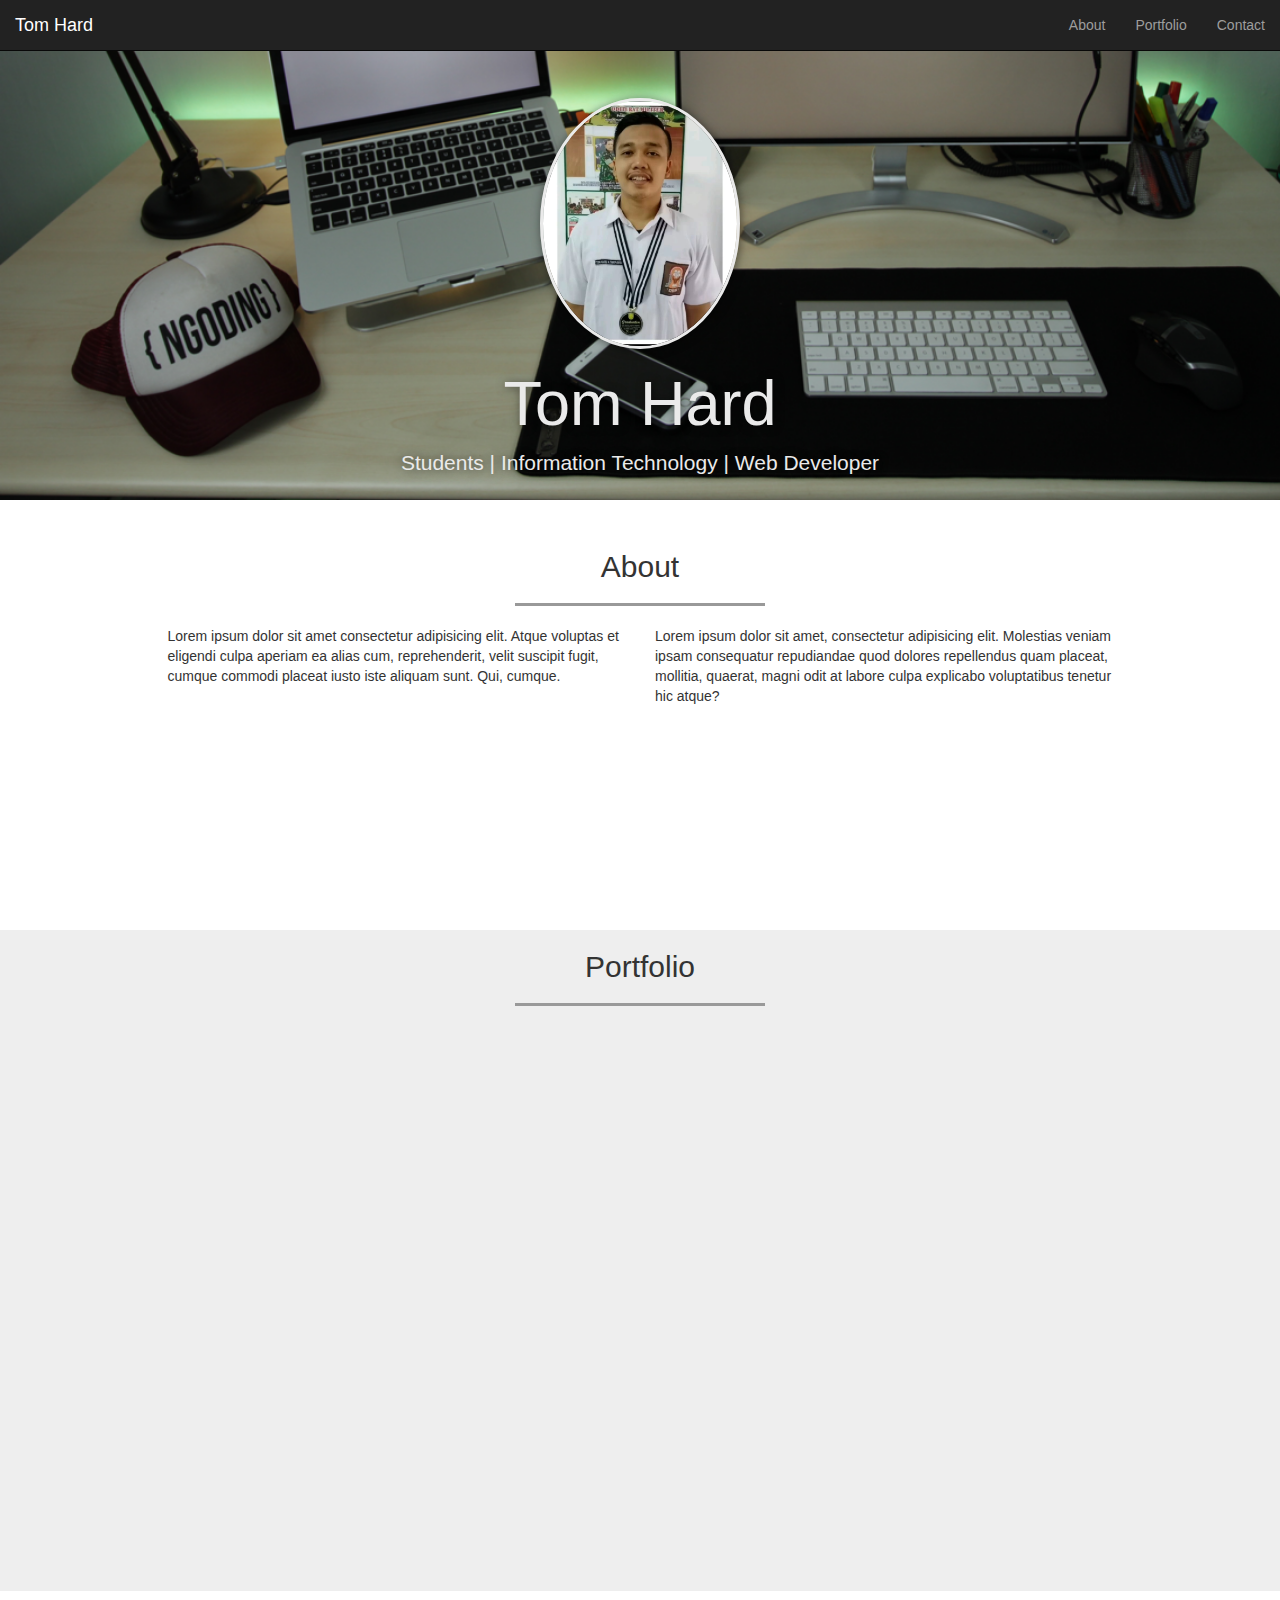
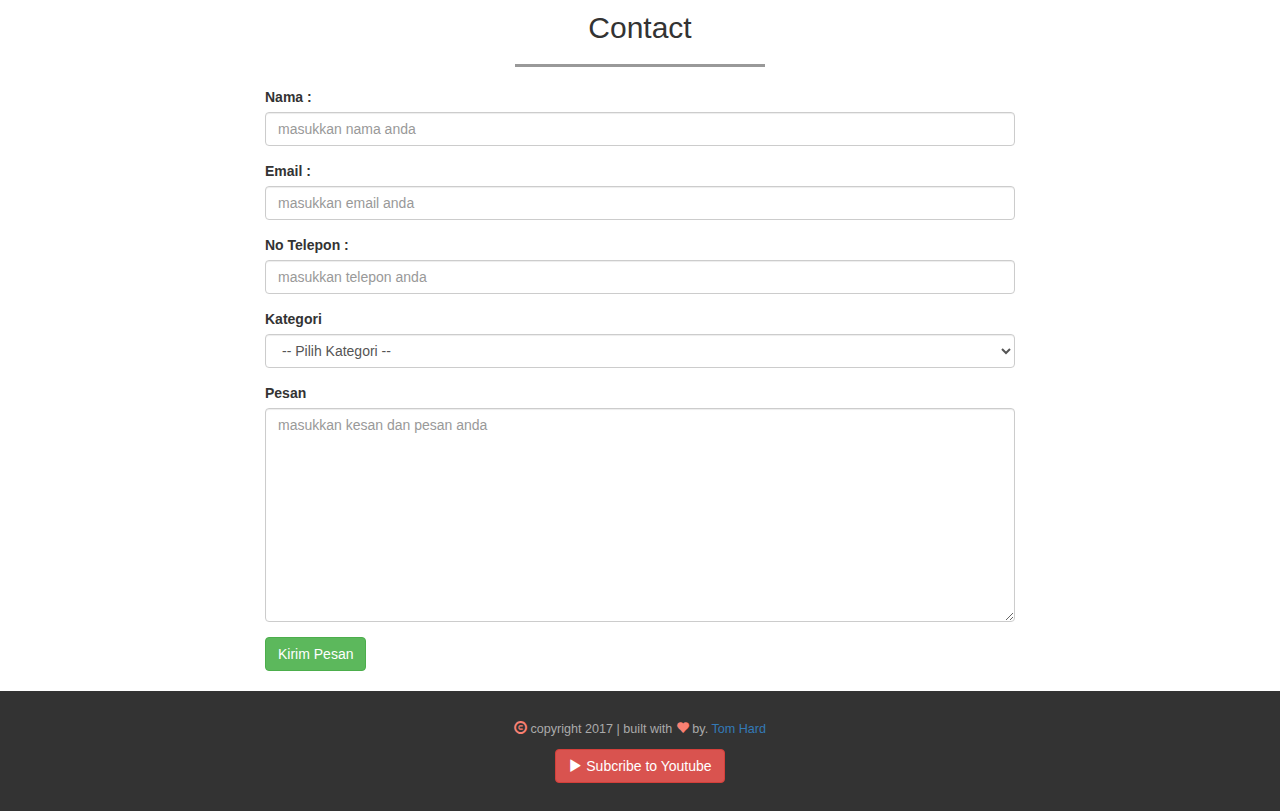
<file: index.html>
<!DOCTYPE html>
<html lang="en" id="home">
  <head>
    <meta charset="utf-8">
    <meta http-equiv="X-UA-Compatible" content="IE=edge">
    <meta name="viewport" content="width=device-width, initial-scale=1">
    <!-- The above 3 meta tags *must* come first in the head; any other head content must come *after* these tags -->
    <title>My Portfolio</title>

    <!-- Bootstrap -->
    <link href="css/bootstrap.min.css" rel="stylesheet">
    <link rel="stylesheet" href="css/style.css">

    <!-- HTML5 shim and Respond.js for IE8 support of HTML5 elements and media queries -->
    <!-- WARNING: Respond.js doesn't work if you view the page via file:// -->
    <!--[if lt IE 9]>
      <script src="https://cdn.jsdelivr.net/npm/html5shiv@3.7.3/dist/html5shiv.min.js"></script>
      <script src="https://cdn.jsdelivr.net/npm/respond.js@1.4.2/dest/respond.min.js"></script>
    <![endif]-->
  </head>
  <body>
    <!-- <h1 class="text-center">Hello, world!</h1> -->

    <!-- navbar start -->
    <!-- <nav class="navbar navbar-default navbar-fixed-bottom">
        <div class="container-fluid">
            <div class="navbar-header">
                <a href="#" class="navbar-brand">Tom Hard</a>
            </div>
        </div>
    </nav> -->
    <nav class="navbar navbar-inverse navbar-fixed-top">
        <div class="container-fluid">
            <div class="navbar-header">
                <button type="button" class="navbar-toggle collapsed" data-toggle="collapse" data-target="#bs-example-navbar-collapse-1" aria-expanded="false">
                    <span class="sr-only">Toggle navigation</span>
                    <span class="icon-bar"></span>
                    <span class="icon-bar"></span>
                    <span class="icon-bar"></span>
                  </button>
                <a href="#home" class="navbar-brand page-scroll">Tom Hard</a>
            </div>

        <div class="collapse navbar-collapse" id="bs-example-navbar-collapse-1">
            <ul class="nav navbar-nav navbar-right">
                <li><a href="#about" class="page-scroll">About</a></li>
                <li><a href="#portfolio" class="page-scroll">Portfolio</a></li>
                <li><a href="#contact" class="page-scroll">Contact</a></li>
            </ul>
        </div>

        </div>
    </nav>
    <!-- navbar end -->

    <!-- jumbotron start -->
    <div class="jumbotron text-center">
        <img src="img/1.jpeg" class="img-circle" >
        <h1> Tom Hard </h1>
        <p> Students | Information Technology | Web Developer </p>
        <!-- <h1>Hello, world!</h1>
        <p>...</p>
        <p><a class="btn btn-primary btn-lg" href="#" role="button">Learn more</a></p> -->
      </div>
    <!-- jumbotron end -->

    <!-- about start -->
    <section class="about" id="about">
        <div class="container">
            <div class="row">
                <div class="col-sm-12">
                    <h2 class="text-center"> About </h2>
                    <hr>
                </div>
            </div>

            <div class="row">
                <div class="col-sm-5 col-sm-offset-1">
                    <p class="pKiri">Lorem ipsum dolor sit amet consectetur adipisicing elit. 
                        Atque voluptas et eligendi culpa aperiam ea alias cum, reprehenderit, 
                        velit suscipit fugit, cumque commodi placeat iusto iste aliquam sunt. Qui, cumque.</p>
                </div>
                <div class="col-sm-5">
                    <p class="pKanan">Lorem ipsum dolor sit amet, consectetur adipisicing elit. 
                        Molestias veniam ipsam consequatur repudiandae quod dolores repellendus quam placeat, 
                        mollitia, quaerat, magni odit at labore culpa explicabo voluptatibus tenetur hic atque?</p>
                </div>
            </div>
        </div>
    </section>
    <!-- about end -->

    <!-- portfolio start -->
    <section class="portfolio" id="portfolio">
        <div class="container">
            <div class="row">
                <div class="col-sm-12 text-center">
                    <h2> Portfolio </h2>
                    <hr>
                </div>
            </div>

            <div class="row">
                <div class="col-sm-4">
                    <a href="" class="thumbnail">
                        <img src="img/portfolio/5.png">
                    </a>
                </div>
                <div class="col-sm-4">
                    <a href="" class="thumbnail">
                        <img src="img/portfolio/2.png">
                    </a>
                </div>
                <div class="col-sm-4">
                    <a href="" class="thumbnail">
                        <img src="img/portfolio/4.png">
                    </a>
                </div>
                <div class="col-sm-4">
                    <a href="" class="thumbnail">
                        <img src="img/portfolio/3.png">
                    </a>
                </div>
                <div class="col-sm-4">
                    <a href="" class="thumbnail">
                        <img src="img/portfolio/6.png">
                    </a>
                </div>
                <div class="col-sm-4">
                    <a href="" class="thumbnail">
                        <img src="img/portfolio/1.png">
                    </a>
                </div>
            </div>
        </div>
    </section>
    <!-- portfolio end -->

    <!-- contact start -->
    <section class="contact" id="contact">
        <div class="container">
        <div class="row">
            <div class="col-sm-12 text-center">
                <h2> Contact </h2>
                <hr>
            </div>
        </div>

        <div class="row">
            <div class="col-sm-8 col-sm-offset-2">
                <form>
                    <div class="form-group">
                        <label for="nama">Nama : </label>
                        <input type="text" id="nama" class="form-control" placeholder="masukkan nama anda">
                    </div>
                    <div class="form-group">
                        <label for="email">Email : </label>
                        <input type="email" id="email" class="form-control" placeholder="masukkan email anda">
                    </div>
                    <div class="form-group">
                        <label for="telepon">No Telepon : </label>
                        <input type="tel" id="telepon" class="form-control" placeholder="masukkan telepon anda">
                    </div>
                    <div class="form-group">
                        <label for="kategori">Kategori</label>
                        <select class="form-control">
                            <option>-- Pilih Kategori --</option>
                            <option>-- Web Development --</option>
                            <option>-- Data Science --</option>
                            <option>-- Cyber Security --</option>
                        </select>
                    </div>
                    <div class="form-group">
                        <label for="pesan">Pesan</label>
                        <textarea class="form-control" rows="10" placeholder="masukkan kesan dan pesan anda"></textarea>
                    </div>
                    <button type="submit" class="btn btn-success">Kirim Pesan</button>
                </form>
            </div>
        </div>
    </div>
    </section>
    <!-- contact end -->

    <!-- footer start -->
    <footer>
        <div class="container text-center">
            <div class="row">
                <div class="col-sm-12">
                    <p><i class="glyphicon glyphicon-copyright-mark"></i> copyright 2017 | built with <i class="glyphicon glyphicon-heart"></i> by. <a href="http://instagram.com/tomharrdd">Tom Hard</a></p>
                </div>
            </div>
            <div class="row">
                <div class="col-sm-12">
                    <a href="http://youtube.com/hard7529" class="btn btn-danger"><i class="glyphicon glyphicon-play"></i> Subcribe to Youtube</a>
                </div>
            </div>
        </div>
    </footer>

    <!-- <footer>
        <div class="container text-center">
            <div class="row">
                <div class="col-sm-12">
                    <p>&copy; copyright 2017 | built with <i class="glyphicon glyphicon-heart"></i> by. <a href="http://instagram.com/tomharrdd">Tom Hard</a></p>
                </div>
            </div>
        </div>
    </footer> -->

    <!-- footer end -->

    <!-- jQuery (necessary for Bootstrap's JavaScript plugins) -->
    <!-- <script src="https://ajax.googleapis.com/ajax/libs/jquery/1.12.4/jquery.min.js"></script> -->
    <script src="js/jquery-3.7.1.min.js"></script>
    <script src="js/jquery.easing.1.3.js"></script>

    <!-- Include all compiled plugins (below), or include individual files as needed -->
    <script src="js/bootstrap.min.js"></script>

    <script src="js/script.js"></script>
  </body>
</html>
</file>
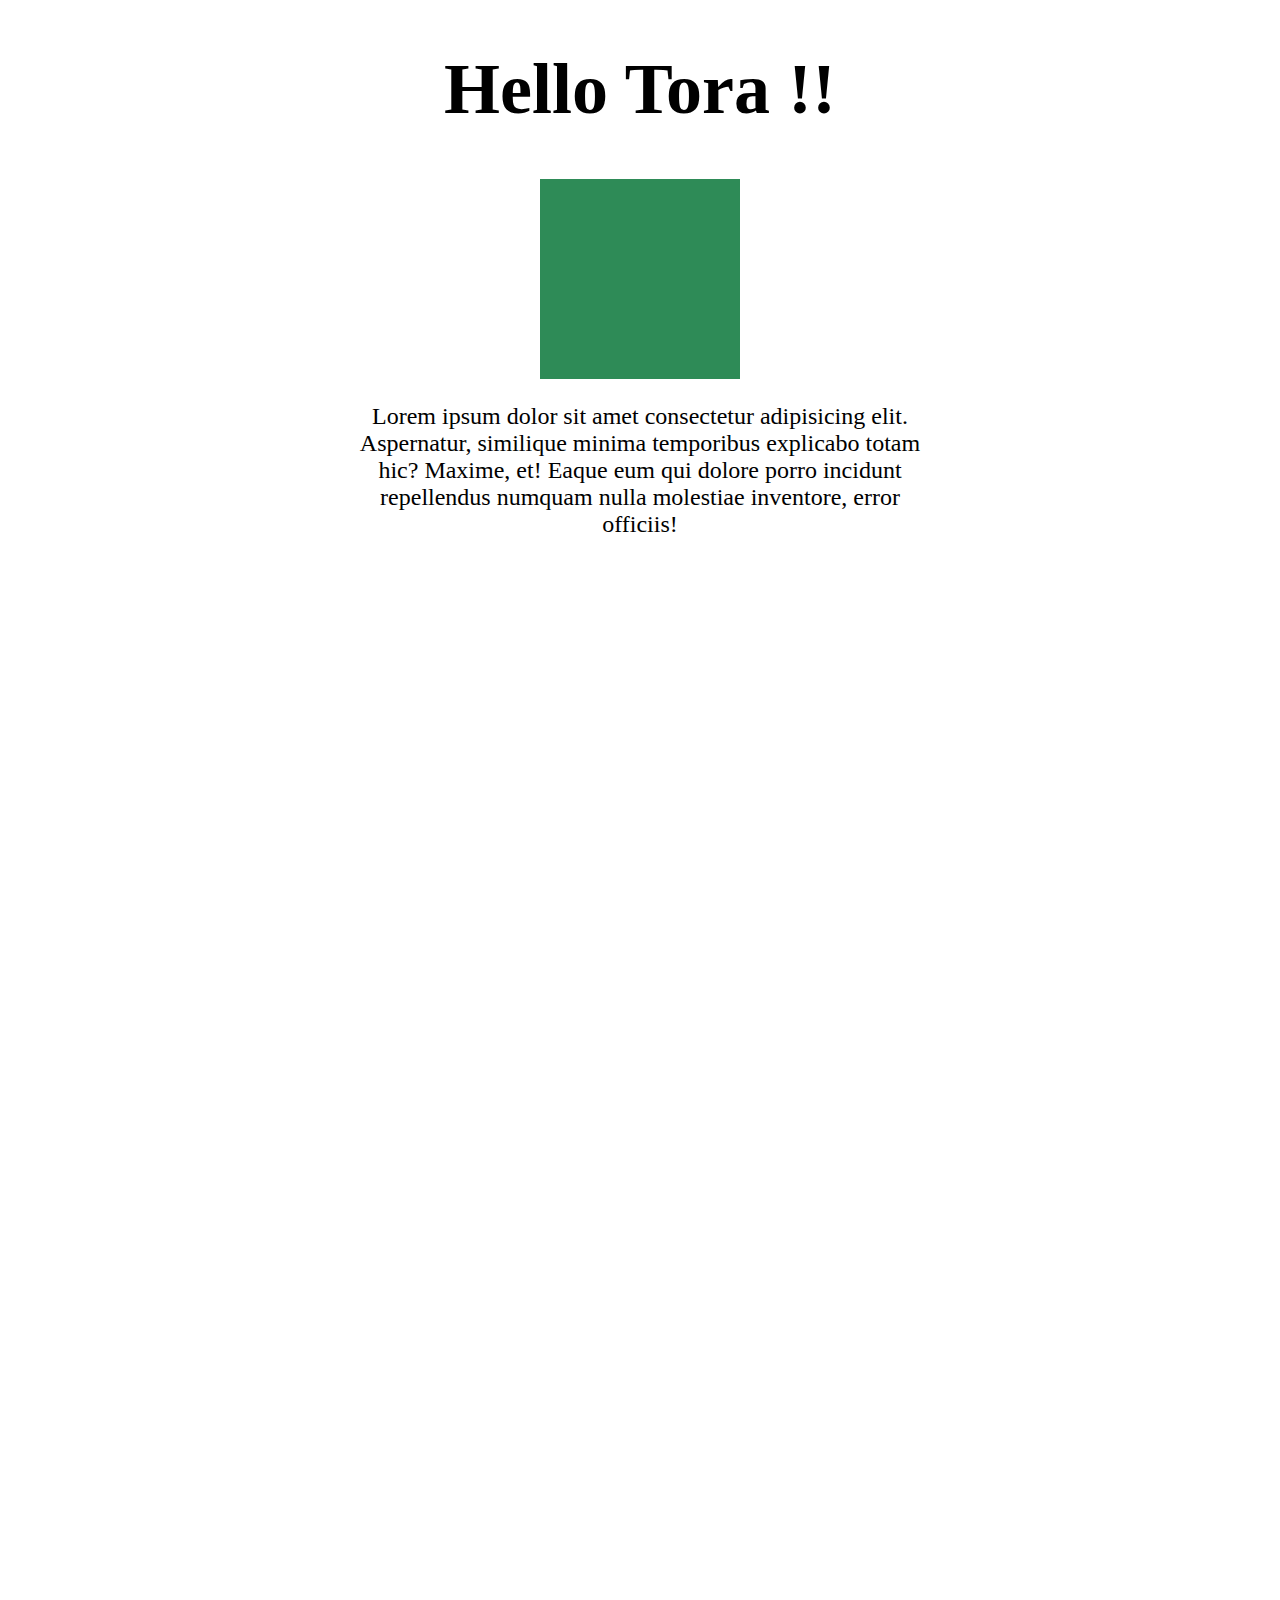
<file: parallax/index.html>
<!DOCTYPE html>
<html lang="en">
<head>
    <meta charset="UTF-8">
    <meta name="viewport" content="width=device-width, initial-scale=1.0">
    <title>Parallax</title>
    <style>
        body {
            width: 600px;
            height: 2000px;
            font: arial;
            font-size: 24px;
            margin: auto;
            text-align: center;
        }
        h1 {
            font-size: 3em;
        }
        .kotak {
            width: 200px;
            height: 200px;
            background-color: seagreen;
            margin: auto;
        }
    </style>
</head>
<body>

    <h1>Hello Tora !!</h1>
    <div class="kotak"></div>
    <p>Lorem ipsum dolor sit amet consectetur adipisicing elit. Aspernatur, similique minima temporibus explicabo totam hic? Maxime, 
        et! Eaque eum qui dolore porro incidunt repellendus numquam nulla molestiae inventore, error officiis!</p>
    
<script src="js/jquery-3.7.1.min.js"></script>
<script src="js/script.js"></script>    
</body>
</html>
</file>
<file: css/style.css>
/* h1 {
    text-align: center;
} */
/* .jumbotron {
    background-color: aqua;
} */

html {
    position: relative;
}

body {
    margin-bottom: 120px;
    margin-top: 50px;
}

.jumbotron {
    height: 450px;
    background-image: url(../img/header-bg.png);
    background-attachment: fixed;
    background-size: cover;
    background-position: 0 -400px;
    color: #eaeaea;
    overflow: hidden;
}

.jumbotron img {
    width: 200px;
    border: 3px solid #eaeaea;
    box-shadow: 1px 1px 10px rgba(0, 0, 0, 0.5);;
}

.jumbotron h1, .jumbotron p {
    text-shadow: 1px 1px 10px rgba(0, 0, 0, 0.5);
}

/* .about hr {
    width: 250px;
    border-top: 3px solid #999;
} */

hr {
    width: 250px;
    border-top: 3px solid #999;
}

section {
    min-height: 400px;
}

.pKiri, .pKanan {
    opacity: 0;
    transform: translate(-50px, 0) rotate(20deg);
    transition: 1s;
}

.pKanan {
    transform: translate(50px, 0) rotate(-20deg);
}

.pKiri.pMuncul, .pKanan.pMuncul {
    opacity: 1;
    transform: translate(0,0);
}


.portfolio {
    background-color: #eee;
}

.portfolio .thumbnail {
    opacity: 0;
    transform: translate(0, -40px);
    transition: .5s;
}

.portfolio .thumbnail.muncul {
    opacity: 1;
    transform: translate(0,0);
}

.contact {
    min-height: 700px;
}

footer {
    position: absolute;
    bottom: 0;
    width: 100%;
    height: 120px;
    background-color: #333;
    padding-top: 30px;
}

footer p {
    color: #aaa;
    font-size: 0.9em;
}

footer p i {
    color: salmon;
}

/* .navbar {
    opacity: .3;
} */
</file>
